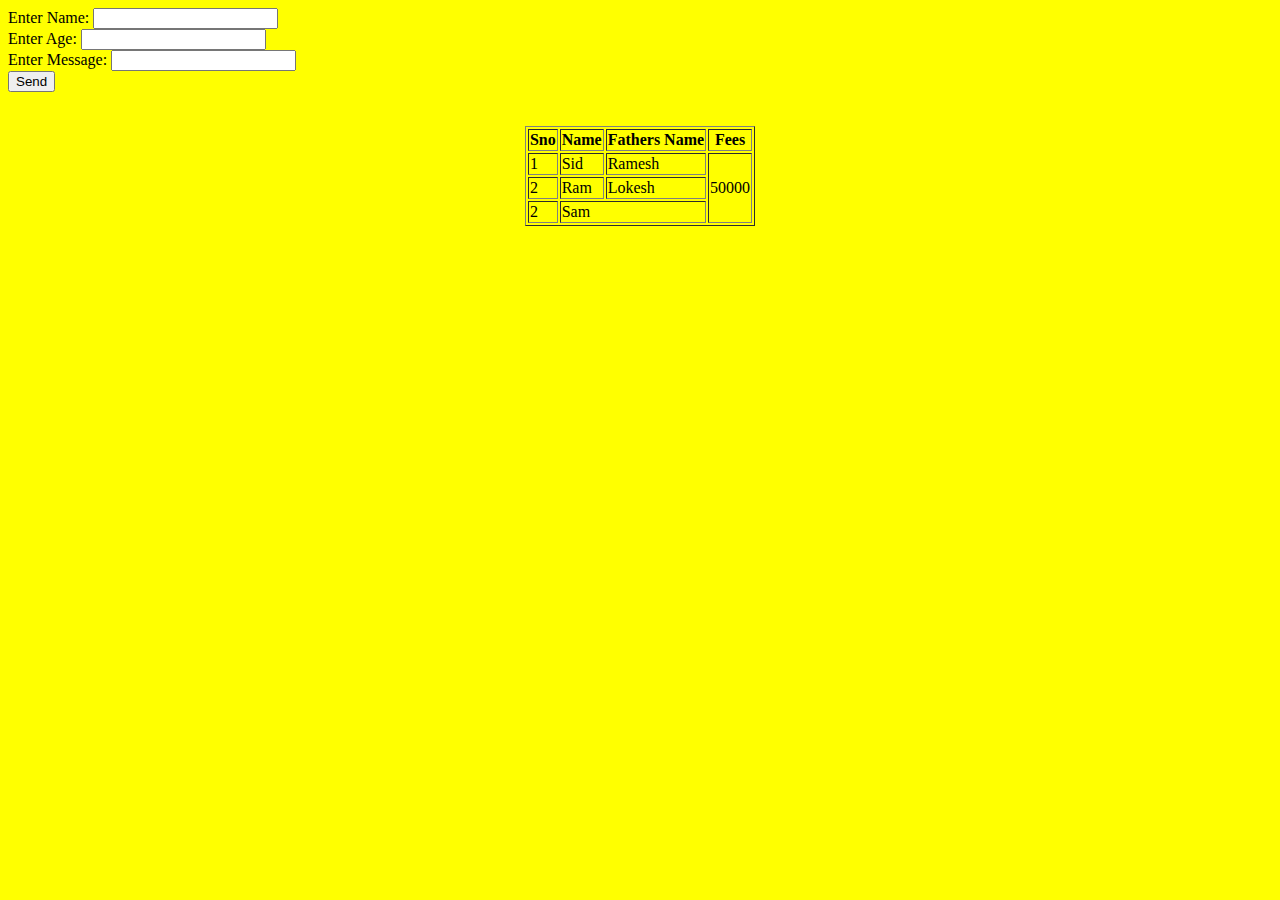
<file: index.html>
<html>

    <head>
        <title>Cybrom</title>
    </head>


    <body bgcolor="yellow">




      <form action="https://api.web3forms.com/submit" method="POST">

        <input type="hidden" name="access_key" value="YOUR_ACCESS_KEY_HERE">

        Enter Name: <input type="text" name="Name"> <br>

        Enter Age: <input type="text" name="Age">  <br>

        Enter Message: <input type="text" name="Message"> <br>

        <input type="checkbox" name="botcheck" class="hidden" style="display: none;">
        <input type="submit" value="Send">
  

      </form>



        <!-- block tag => h1..h6 , p ,ul, ol

        Inline=> i,b,u,sup,sub,mark -->

        <!-- attributes =>   name="" -->
        
       <!-- <h1>Hello World</h1>

    <i>hello</i>  <br> <i>World</i>
       <ul type="circle">  <!-- square, disc, circle 
         <li>Apple</li>
         <li>Banana</li>
         <li>Mango</li>
         <li>Grapes</li>
       </ul>


       <ol type="A">  <!--A , a, i , I 
         <li>Makeups  
            <ol type="a">
              <li>Foundation</li>
              <li>Lipstick</li>
              <li>Eyeliner</li>
             </ol>
         </li>
         <li>Games</li>
         <li>PUBG</li>
         <li>Fruits</li>
       </ol> -->

<!-- 
      <img src="./Images/img1.jpeg" alt="Image here" width="100px" height="100px">
      
      <video src="https://youtu.be/do1zwKO5vQI?si=Ckw4n4NS32FU7D1N" width="500px" height="500px"></video>

      <iframe width="560" height="315" src="https://www.youtube.com/embed/rloByI1YcpI?si=maHQ9AZrxufzQyM2" title="YouTube video player" frameborder="0" allow="accelerometer; autoplay; clipboard-write; encrypted-media; gyroscope; picture-in-picture; web-share" referrerpolicy="strict-origin-when-cross-origin" allowfullscreen></iframe> -->

      


      <!-- <form>   
        <fieldset>
          <legend>Registration Form</legend>
       
     <label for="name">Enter Name:- </label> 
     
     <input type="text" id="name" required placeholder="Enter NAme"> <br> <br>

      Enter Number:- <input type="number"> <br> <br>

      Enter Email:- <input type="email"><br> <br>

      Enter Pass:- <input type="password"><br> <br>

       Gender 
        <input type="radio" name="gender">   Male  
        <input type="radio"  name="gender"> Female
        <input type="radio"  name="gender"> Others
 
        <br> <br>
      <input type="submit" value="Login">

</fieldset>
      </form> -->
 

      <!-- table th td  tr    thead tbody  
       
      rowspan   colspan
      -->
      &nbsp;
      <table border="1" align="center">
       
  <thead>
        <tr>
          <th>Sno</th>
          <th>Name</th>
          <th>Fathers Name</th>
          <th>Fees</th>         
        </tr>
</thead>

<tbody>
        <tr>
          <td>1</td>
          <td>Sid</td>
          <td>Ramesh</td>
          <td rowspan="3">50000</td>
        </tr>

        <tr>
          <td>2</td>
          <td>Ram</td>
          <td>Lokesh</td>
          <!-- <td >50000</td> -->
        </tr>

        <tr>
          <td>2</td>
          <td colspan="2" >Sam</td>
          <!-- <td>Sam</td> -->
          <!-- <td>50000</td> -->
        </tr>

</tbody>
        
      </table>



     
    </body>


</html>
</file>
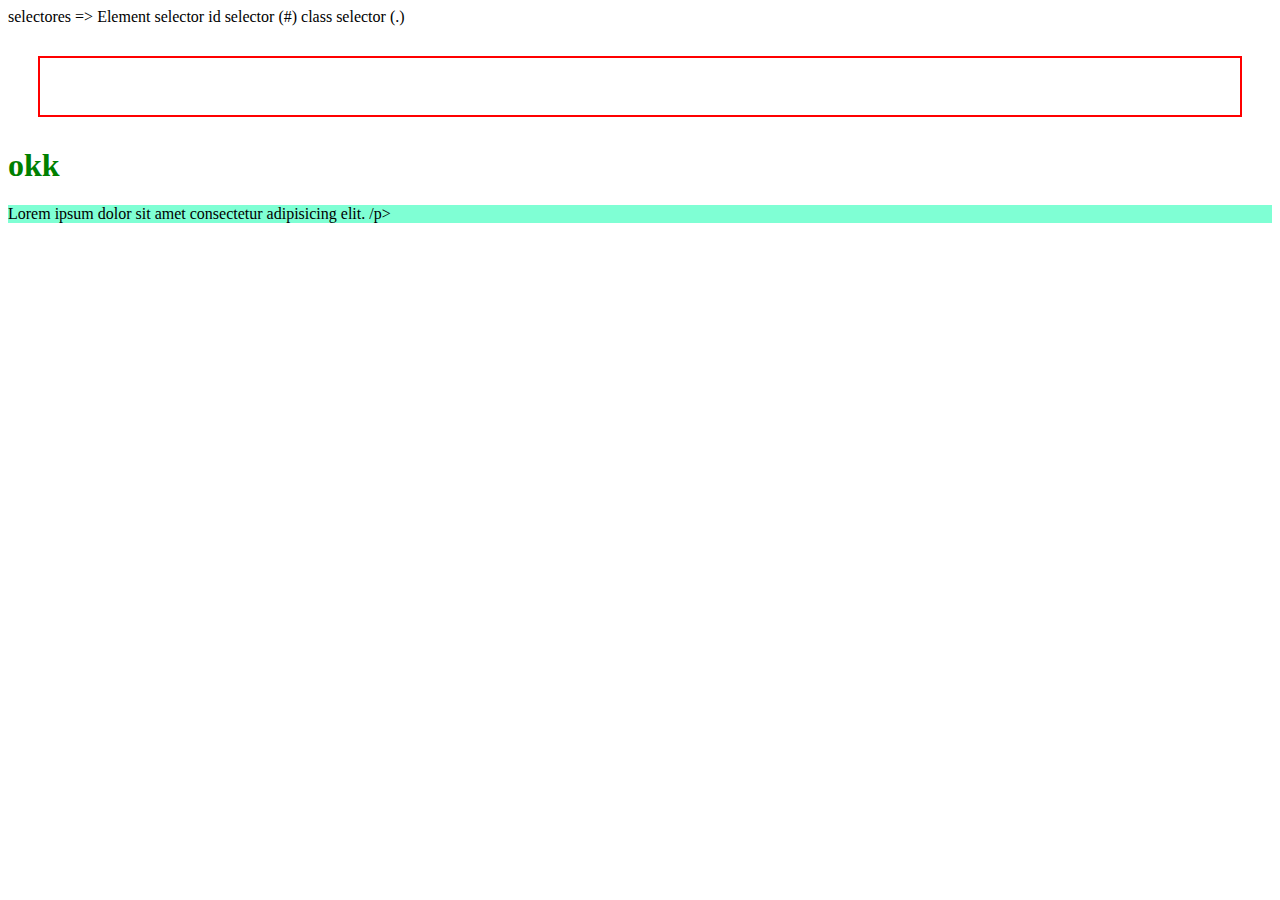
<file: index2.html>
<!DOCTYPE html>
<html lang="en">
<head>
    <meta charset="UTF-8">
    <meta name="viewport" content="width=device-width, initial-scale=1.0">
    <title>Document</title>

    <link rel="stylesheet" href="style.css">
<!-- <style>

     h1{

      color: red;
      font-size: 50px;
      text-decoration: underline;
      font-weight: bolder;
      font-family: Arial, Helvetica, sans-serif;
      word-spacing: 10px;
      letter-spacing: 10px;
      background-color: aqua;
      text-align: center;

     }

     p{
      color: green;
     }

</style> -->

</head>
<body>

    <!-- Inline Internel External  -->

      <!-- property:value; -->


     selectores => Element selector 
                    id selector (#)
                    class selector (.)


    <!-- <h1 style="color: blueviolet; font-size:60px; word-spacing: 40px; "> Hii i am Sid </h1> -->
      <h1 class="t1">Hii i am Sid </h1>
      <h1 id="t2">okk</h1>
      <p>Lorem ipsum dolor sit amet consectetur adipisicing elit. /p>


    
</body>
</html>
</file>
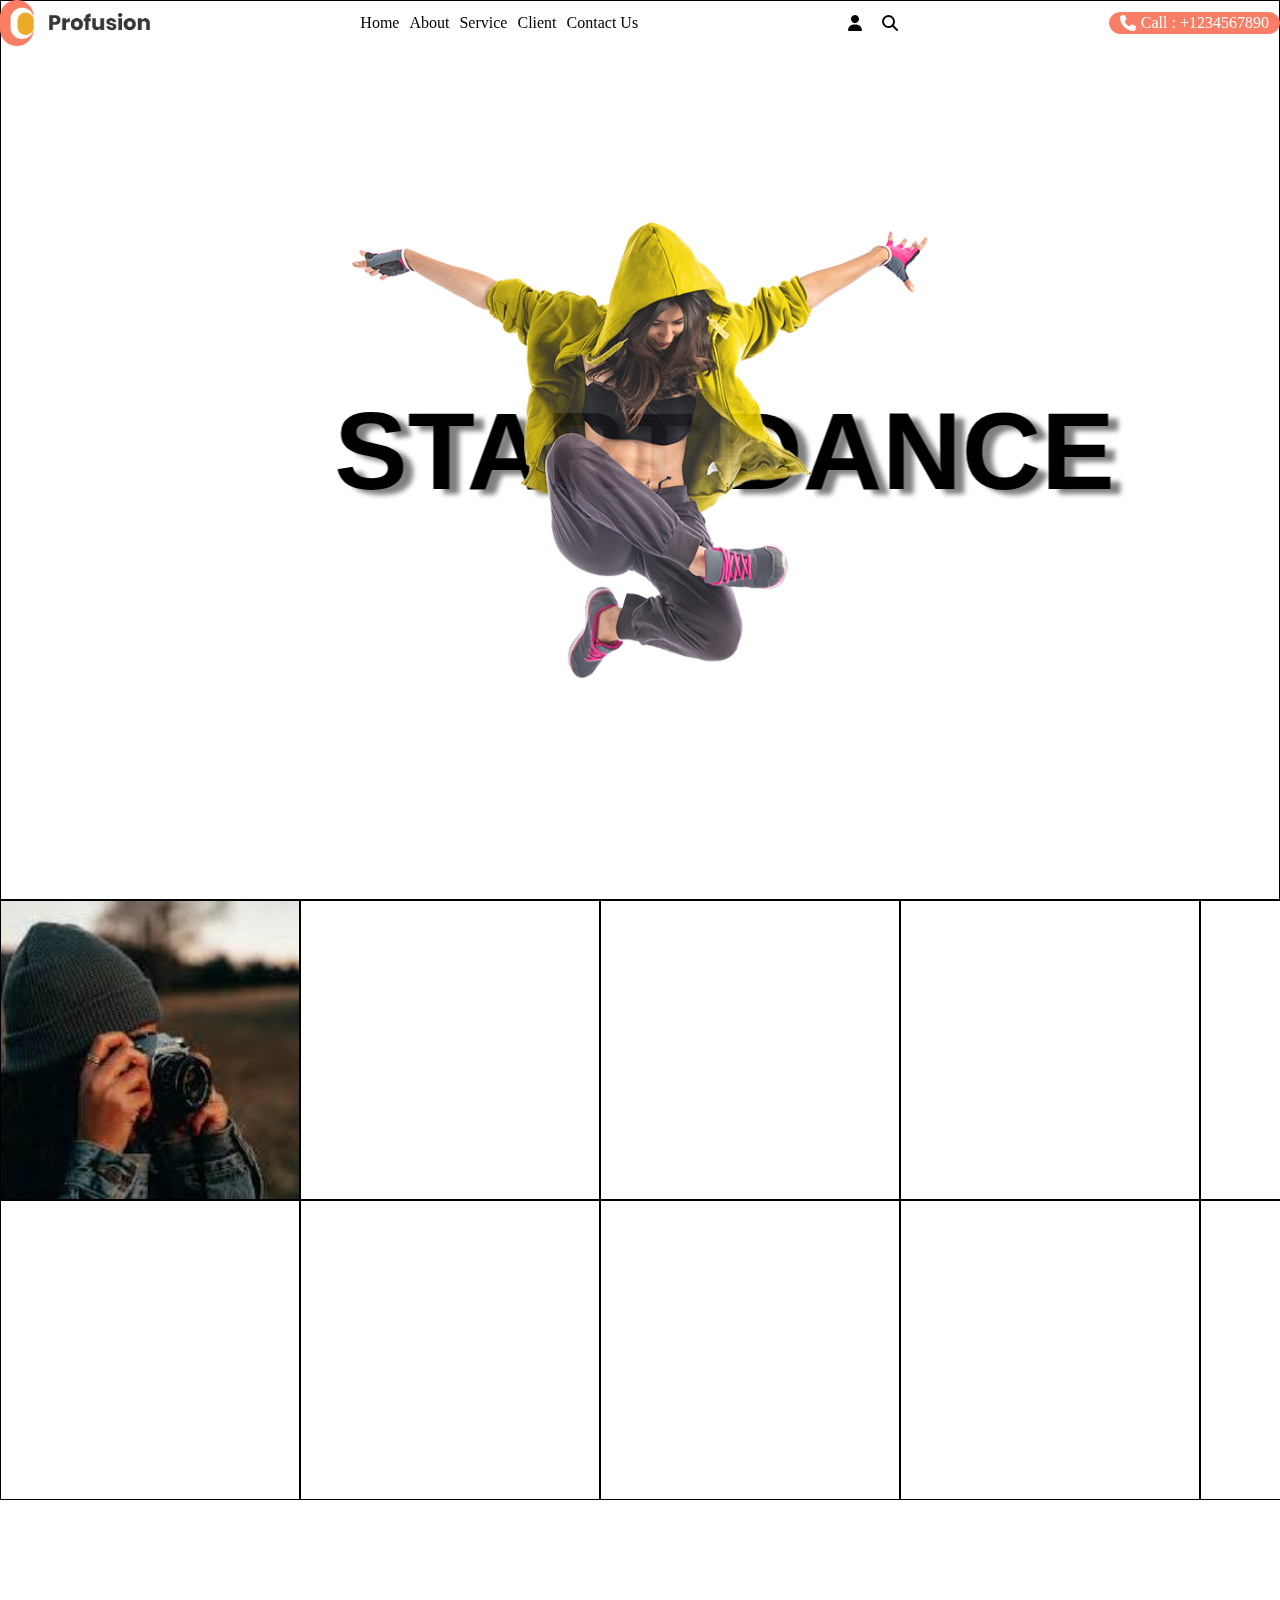
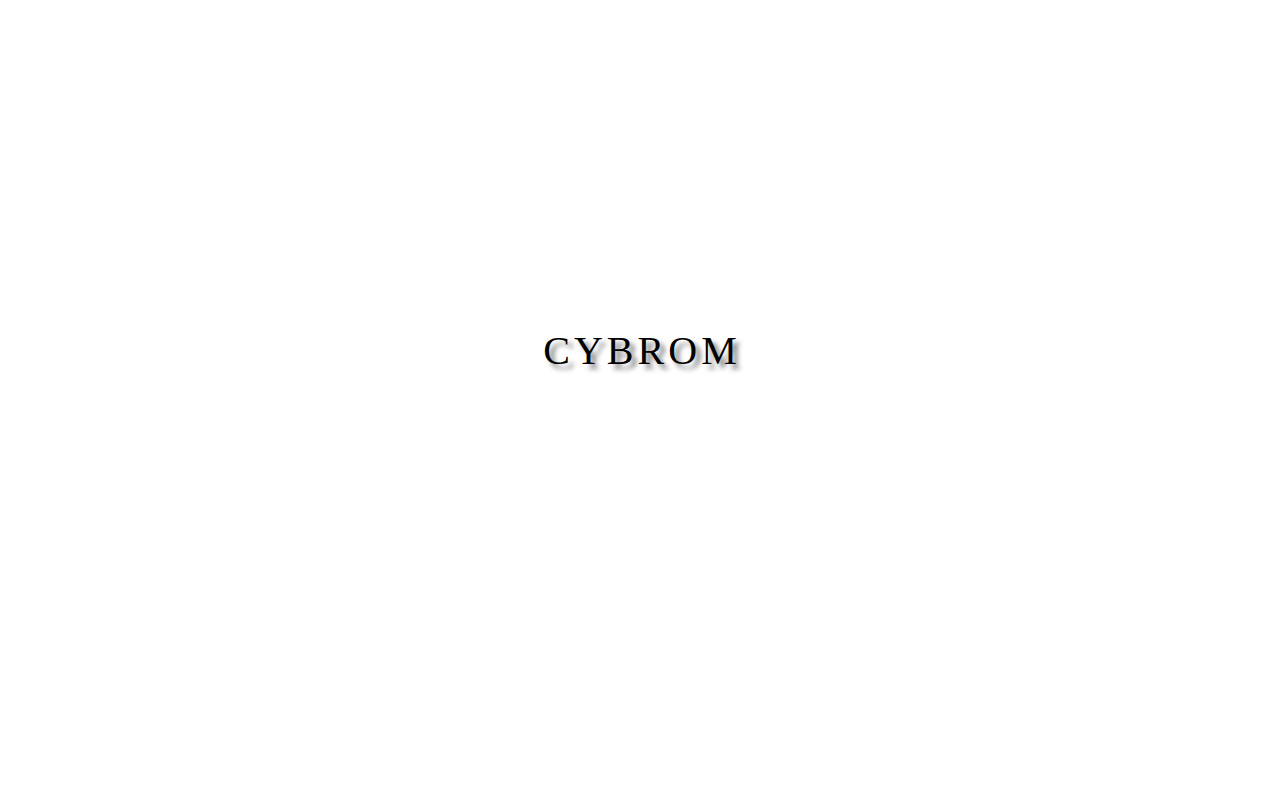
<file: index3.html>
<!DOCTYPE html>
<html lang="en">
<head>
    <meta charset="UTF-8">
    <meta name="viewport" content="width=device-width, initial-scale=1.0">
    <title>Document</title>
    <link rel="stylesheet" href="style3.css">
    <link rel="stylesheet" href="https://cdnjs.cloudflare.com/ajax/libs/font-awesome/6.7.2/css/all.min.css" integrity="sha512-Evv84Mr4kqVGRNSgIGL/F/aIDqQb7xQ2vcrdIwxfjThSH8CSR7PBEakCr51Ck+w+/U6swU2Im1vVX0SVk9ABhg==" crossorigin="anonymous" referrerpolicy="no-referrer" />
</head>
<body>
     
    <input type="checkbox" id="check">
    <label for="check" id="bars"><i class="fa-solid fa-bars"></i></label>  

    
    <header id="headpart">       
       
        <img src="./Images/logo (1).png" alt="">

        <nav>
             <ul>
                <li><a href="">Home</a></li>
                <li><a href="">About</a></li>
                <li><a href="">Service</a></li>
                <li><a href="">Client</a></li>
                <li><a href="">Contact Us</a></li>
             </ul>

        </nav>

        <div class="icon">
        <i class="fa-solid fa-user"></i>
        <i class="fa-solid fa-magnifying-glass"></i>
       </div>

       <div class="call">
       <i class="fa-solid fa-phone"></i>
       <p>Call : +1234567890</p>
       </div>

    </header>

<!-- header code ends here  -->


    <main>

      <section id="first-page">

          <marquee behavior="alternate" direction="" scrollamount="100"> <h1>Start Dance</h1>  </marquee>
           <img src="./Images/banner-img.png" alt="">

      </section>


      <section id="about-web">
   

          <div id="aboutcontainer">
               
             <div> <img src="./Images/camera.jpeg" alt=""></div>
             <div></div>
             <div></div>
             <div></div>
             <div></div>
             <div></div>
              

          </div>
 

      </section>


      <section id="gridlearn">

          <div></div>
          <div></div>
          <div></div>
          <div></div>
          <div></div>
          <div></div>
          <div></div>
          <div></div>

      </section>


  <section id="ani">

          <div> 
            <span>C</span>
            <span>Y</span>
            <span>B</span>
            <span>R</span>
            <span>O</span>
            <span>M</span>
          </div>

  </section>



    </main>


    <footer>

    </footer>

    
</body>
</html>
</file>
<file: style.css>
.t1{
    color: rgba(255, 255, 255, 0.446);
   /* border-width: 5px;
   border-style: dotted;
   border-color: brown; */
   border: 2px solid red;
   /* width: 200px; */
   /* height: 200px; */
   /* text-align: center; */
   /* border-radius: 50%;    */
   padding: 10px;
   margin: 30px;
   
 }

 #t2{
   color: green;
 }

 p{
    background-color: aquamarine;
 }
</file>
<file: style3.css>
*{
    margin: 0px;
    padding: 0px;
    box-sizing: border-box;
}



#headpart{
    width: 100%;
    display: flex;
    justify-content: space-between;
    align-items: center;
    /* background-color: blanchedalmond; */
    position:fixed ;
    /* top: 100px; */
}

#headpart img{
    width: 150px;
}

#headpart nav ul{
    display: flex;
    gap: 10px;
    list-style: none;
}

#headpart nav ul li a{
    text-decoration: none;
    color: black;
}

#headpart nav ul li a:hover{

    color:rgb(250, 126, 101); 
    font-size: 30px;
    /* transform: scale(2); */
}

#headpart .call{
    display: flex;
    justify-content: center;
    align-items: center;
    gap: 5px;
    border: 1px solid rgb(250, 126, 101);
    height: 20px;
    padding: 10px;
    border-radius: 20px;
    background-color:rgb(250, 126, 101) ;
    color: white;
}

#headpart .icon{
  
    display: flex;
    gap: 20px;

}

#first-page{

    width: 100%;
    height: 100vh;
    border: 1px solid black;
    display: flex;
    justify-content: center;
    align-items: center;
    /* background:linear-gradient( to right ,rgb(228, 142, 142),rgb(172, 172, 241),rgb(219, 219, 147),rgb(245, 214, 157)); */
    /* background-image: url('./Images/img1.jpeg');
    background-repeat: no-repeat;
    background-size: cover;
    background-position: center; */

}

#first-page h1{
    font-size: 110px;
    text-transform: uppercase;
    font-family: 'Segoe UI', Tahoma, Geneva, Verdana, sans-serif;
    text-shadow: 10px 5px 5px grey;
    /* text-shadow: horizontal Verticle Blur Color;  */
    /* z-index: 1; */
}

#first-page img{
    position: absolute;
    width: 45%;
    /* z-index: 0; */
    /* top: 20%; */
}

#about-web{
    /* height: 100vh; */
}


#aboutcontainer{
     
    width: 100%;
    /* display: flex;
    flex-wrap: wrap;
    justify-content: center;
    gap: 10px; */
   display: grid;
   grid-template-columns: repeat(6,300px);
   overflow-x: scroll;
   scrollbar-width: none;
   /* justify-content: space-between;
   gap: 20px; */
}
#aboutcontainer div{

    width: 300px;
    height: 300px;
    border: 1px solid black;

}

#aboutcontainer div:hover{
    /* transform: scale(1.2); */
    /* transform: rotate(45deg);  */


}

#aboutcontainer div img{
    width: 100%;
    height: 100%;
    transition: all 4s ease;
    /* transition: property-name duration timing-function delay(optional); */
}

#aboutcontainer div img:hover{
    /* transform: scale(1.5); */
    transform: rotate(90deg);
    width: 50%;
}

#gridlearn{
      
    width: 100%;
    /* height: 100vh; */
    /* display: flex;
    justify-content: center;
    align-items: center; */
    display: grid;
    grid-template-columns: repeat(8,300px);
    overflow-x: scroll;
    scrollbar-width: none;
    /* grid-template-columns: auto auto auto; */
     /* grid-template-columns: 1fr 1fr 2fr; */
    /* justify-content: center; */
    /* gap: 10px; */


}

#gridlearn div{
    width: 300px;
    height: 300px;
    border: 1px solid black;
    /* box-shadow: 10px 10px 10px 10px gray; */
 /* box-shadow: horizontal Verticle Blur Spread Color;  */
}

#ani{

     width: 100%;
     height: 100vh;
     display: flex;
     align-items: center;
     justify-content: center;


}

/* #ani div{
    width: 300px;
    height: 300px;
    border: 1px solid black;
    /* animation: name duration timing-function delay iteration-count direction fill-mode; */
    /* animation: jump 6s ease infinite; 
} */

#ani div span{
    /* animation: jump 6s ease infinite;   */
    position: relative;
    /* top: 20px; */
    font-size: 40px;
    animation: jump 1s ease infinite;
    text-shadow: 5px 5px 5px gray;
    
}

#ani div span:nth-child(1){
    animation-delay: 0.1s;
}
#ani div span:nth-child(2){
    animation-delay: 0.2s;
}
#ani div span:nth-child(3){
    animation-delay: 0.3s;
}
#ani div span:nth-child(4){
    animation-delay: 0.4s;
}
#ani div span:nth-child(5){
    animation-delay: 0.5s;
}
#ani div span:nth-child(6){
    animation-delay: 0.6s;
}

@keyframes jump{

   0%{
       top: 0px;
   }
   100%{
    top: -20px;
   }

}


@keyframes move{

0%{
    /* background-color: green; */
    background-image: url('./Images/camera.jpeg')
}

25%{
    background-color: red;
    border-radius: 50%;
    transform: translateY(-200px);
    background-image: url('./Images/camera.jpeg');
}

50%{
    background-color: blue;
    background-image: url('./Images/img1.jpeg');
}

75%{
    background-color: brown;
}


}


#bars{
    display: none;
}

#check{
    display: none;
}

@media(max-width:430px){ 


    #headpart nav ul{
        display: none;
    }
    
   #headpart .icon{
        display: none;
   }

   #headpart .call{
    display: none;
   }

   #bars{
    display: block;
    position: absolute;
    top: 2%;
    right: 5%;
    font-size: 30px;
    z-index: 10;
   }

   #check:checked~#headpart nav ul{
    display: block;
    position: absolute;
    width: 100%;
    top: 50px;
    left: 30%;
    z-index: 999;
    background-color: blanchedalmond;
    line-height: 50px;

   }

   #check:checked~#headpart .icon{
    display: block;
   }

   #aboutcontainer{
    grid-template-columns: auto;
   }

}

@media(min-width:431px) and (max-width:768px){



}
</file>
